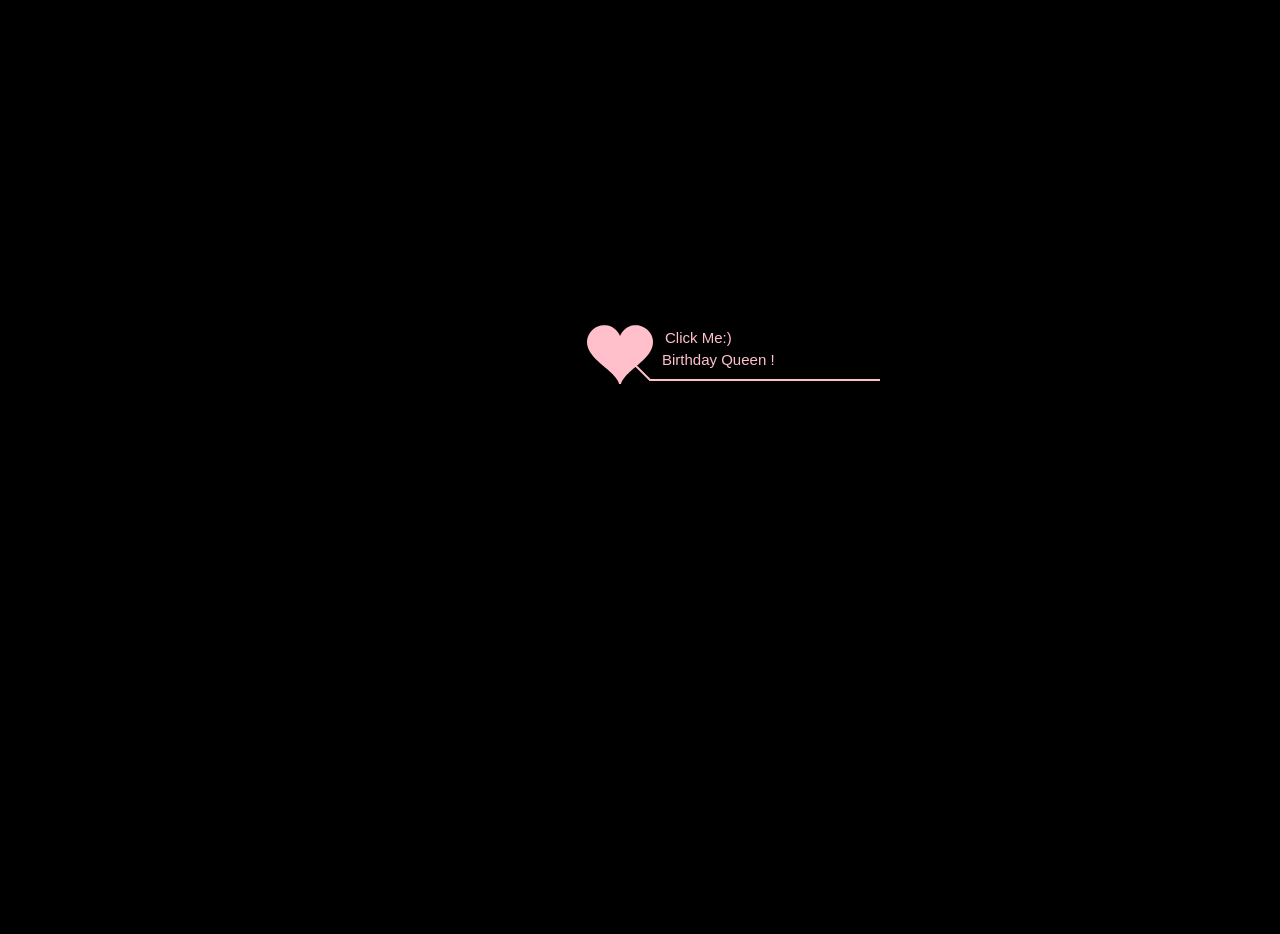
<file: index.html>
<!DOCTYPE html PUBLIC "-//W3C//DTD XHTML 1.0 Strict//EN" "http://www.w3.org/TR/xhtml1/DTD/xhtml1-strict.dtd">
<html xml:lang="en" xmlns="http://www.w3.org/1999/xhtml">
<head>
    <meta http-equiv="Content-Type" content="text/html; charset=UTF-8">
    <title>Happy Birthday Cuteii</title>	    
    <link type="text/css" rel="stylesheet" href="file/default.css">
    <script type="text/javascript" src="file/jquery.min.js"></script>
    <script type="text/javascript" src="file/jscex.min.js"></script>
    <script type="text/javascript" src="file/jscex-parser.js"></script>
    <script type="text/javascript" src="file/jscex-jit.js"></script>
    <script type="text/javascript" src="file/jscex-builderbase.min.js"></script>
    <script type="text/javascript" src="file/jscex-async.min.js"></script>
    <script type="text/javascript" src="file/jscex-async-powerpack.min.js"></script>
    <script type="text/javascript" src="file/function.js" charset="utf-8"></script>
    <script type="text/javascript" src="file/love.js" charset="utf-8"></script>
    <script>
        function playAudio() {
            var audio = document.getElementById("myAudio");
            audio.play();
        }
    </script>
</head>
<body>
    <div id="main">
        <div id="error"><a href="http://www.google.cn/chrome/intl/zh-CN/landing_chrome.html?hl=zh-CN&brand=CHMI">Chrome</a> (<a href="http://firefox.com.cn/download/">Firefox</a>)</div>
        <audio autoplay="autoplay" height="100" width="100" id="myAudio">
            <source src="aud.mp3" type="audio/mp3" />
            <embed height="100" width="100" src="aud.mp3" />
        </audio>
        <div id="wrap">
<div id="text">
    <div id="code">

<span class="say">* Nᴏᴛ ᴀʟʟ ʟᴏᴠᴇ sᴛᴏʀɪᴇs ᴀʀᴇ ᴡʀɪᴛᴛᴇɴ ᴀs ʀᴏᴍᴀɴᴄᴇ— ✨</span><br>

<span class="say">
    Sᴏᴍᴇ ᴀʀᴇ ғᴏᴜɴᴅ ɪɴ ɢᴇɴᴛʟᴇ ғʀɪᴇɴᴅsʜɪᴘs, 🤍
</span><br>

<span class="say">
    Iɴ ᴇɴᴅʟᴇss ʟᴀᴜɢʜᴛᴇʀ, ǫᴜɪᴇᴛ ᴄᴀʀᴇ, 🤌🏻
</span><br>

<span class="say">
    Aɴᴅ ɪɴ ᴛʜᴇ ᴘᴇᴏᴘʟᴇ ᴡʜᴏ ᴄʜᴏᴏsᴇ ᴛᴏ sᴛᴀʏ ᴛʜʀᴏᴜɢʜ ᴇᴠᴇʀʏ sᴇᴀsᴏɴ. 🫶🏼
</span><br>


<span class="say">
    Wishingg you Happiestt birthdayy 🌸! Myyy Mooneii ♡
</span><br>

    </div>
</div>
            <div id="clock-box">
                <span id="clock">577 days 0 hours 0 minutes 0 seconds</span> <!-- Change to "6940 days..." if needed -->
            </div>
            <canvas id="canvas" width="1100" height="680"></canvas>
            <!-- CHIBI SNOWMAN BUTTON -->

<a href="wish.html" id="snowman-link">

    <div id="snowman">

        <img src="images/snowman.png" alt="snowman">

        <div class="snow-text">
            mam here!! 💌
        </div>

    </div>

</a>
        </div>
    </div>

    <script>
    (function() {
        var canvas = $('#canvas');
		
        if (!canvas[0].getContext) {
            $("#error").show();
            return false;
        }

        var width = canvas.width();
        var height = canvas.height();        
        canvas.attr("width", width);
        canvas.attr("height", height);

        var opts = {
            seed: {
                x: width / 2 - 20,
                color: "rgb(190, 26, 37)",
                scale: 2
            },
            branch: [
                [535, 680, 570, 250, 500, 200, 30, 100, [
                    [540, 500, 455, 417, 340, 400, 13, 100, [
                        [450, 435, 434, 430, 394, 395, 2, 40]
                    ]],
                    [550, 445, 600, 356, 680, 345, 12, 100, [
                        [578, 400, 648, 409, 661, 426, 3, 80]
                    ]],
                    [539, 281, 537, 248, 534, 217, 3, 40],
                    [546, 397, 413, 247, 328, 244, 9, 80, [
                        [427, 286, 383, 253, 371, 205, 2, 40],
                        [498, 345, 435, 315, 395, 330, 4, 60]
                    ]],
                    [546, 357, 608, 252, 678, 221, 6, 100, [
                        [590, 293, 646, 277, 648, 271, 2, 80]
                    ]]
                ]] 
            ],
            bloom: {
                num: 700,
                width: 1080,
                height: 650,
            },
            footer: {
                width: 1200,
                height: 5,
                speed: 10,
            }
        }

        var tree = new Tree(canvas[0], width, height, opts);
        var seed = tree.seed;
        var foot = tree.footer;
        var hold = 1;

        canvas.click(function(e) {
            playAudio();
            var offset = canvas.offset(), x, y;
            x = e.pageX - offset.left;
            y = e.pageY - offset.top;
            if (seed.hover(x, y)) {
                hold = 0; 
                canvas.unbind("click");
                canvas.unbind("mousemove");
                canvas.removeClass('hand');
            }
        }).mousemove(function(e) {
            var offset = canvas.offset(), x, y;
            x = e.pageX - offset.left;
            y = e.pageY - offset.top;
            canvas.toggleClass('hand', seed.hover(x, y));
        });

        var seedAnimate = eval(Jscex.compile("async", function () {
            seed.draw();
            while (hold) {
                $await(Jscex.Async.sleep(10));
            }
            while (seed.canScale()) {
                seed.scale(0.95);
                $await(Jscex.Async.sleep(10));
            }
            while (seed.canMove()) {
                seed.move(0, 2);
                foot.draw();
                $await(Jscex.Async.sleep(10));
            }
        }));

        var growAnimate = eval(Jscex.compile("async", function () {
            do {
                tree.grow();
                $await(Jscex.Async.sleep(10));
            } while (tree.canGrow());
        }));

        var flowAnimate = eval(Jscex.compile("async", function () {
            do {
                tree.flower(2);
                $await(Jscex.Async.sleep(10));
            } while (tree.canFlower());
        }));

        var moveAnimate = eval(Jscex.compile("async", function () {
            tree.snapshot("p1", 240, 0, 610, 680);
            while (tree.move("p1", 500, 0)) {
                foot.draw();
                $await(Jscex.Async.sleep(10));
            }
            foot.draw();
            tree.snapshot("p2", 500, 0, 610, 680);

            canvas.parent().css("background", "url(" + tree.toDataURL('image/png') + ")");
            canvas.css("background", "#ffe");
            $await(Jscex.Async.sleep(300));
            canvas.css("background", "none");
        }));

        var textAnimate = eval(Jscex.compile("async", function () {
            $("#code").show().typewriter();
        }));
	    
var runAsync = eval(Jscex.compile("async", function () {

    $await(seedAnimate());

    $await(growAnimate());

    $await(flowAnimate());

    $await(moveAnimate());

    textAnimate().start();

    // SHOW SNOWMAN AFTER TEXT

    setTimeout(function(){

        document
        .getElementById("snowman")
        .classList.add("show");

    }, 4000);

}));

runAsync().start();

})();
    </script>
</body>
</html>
</file>
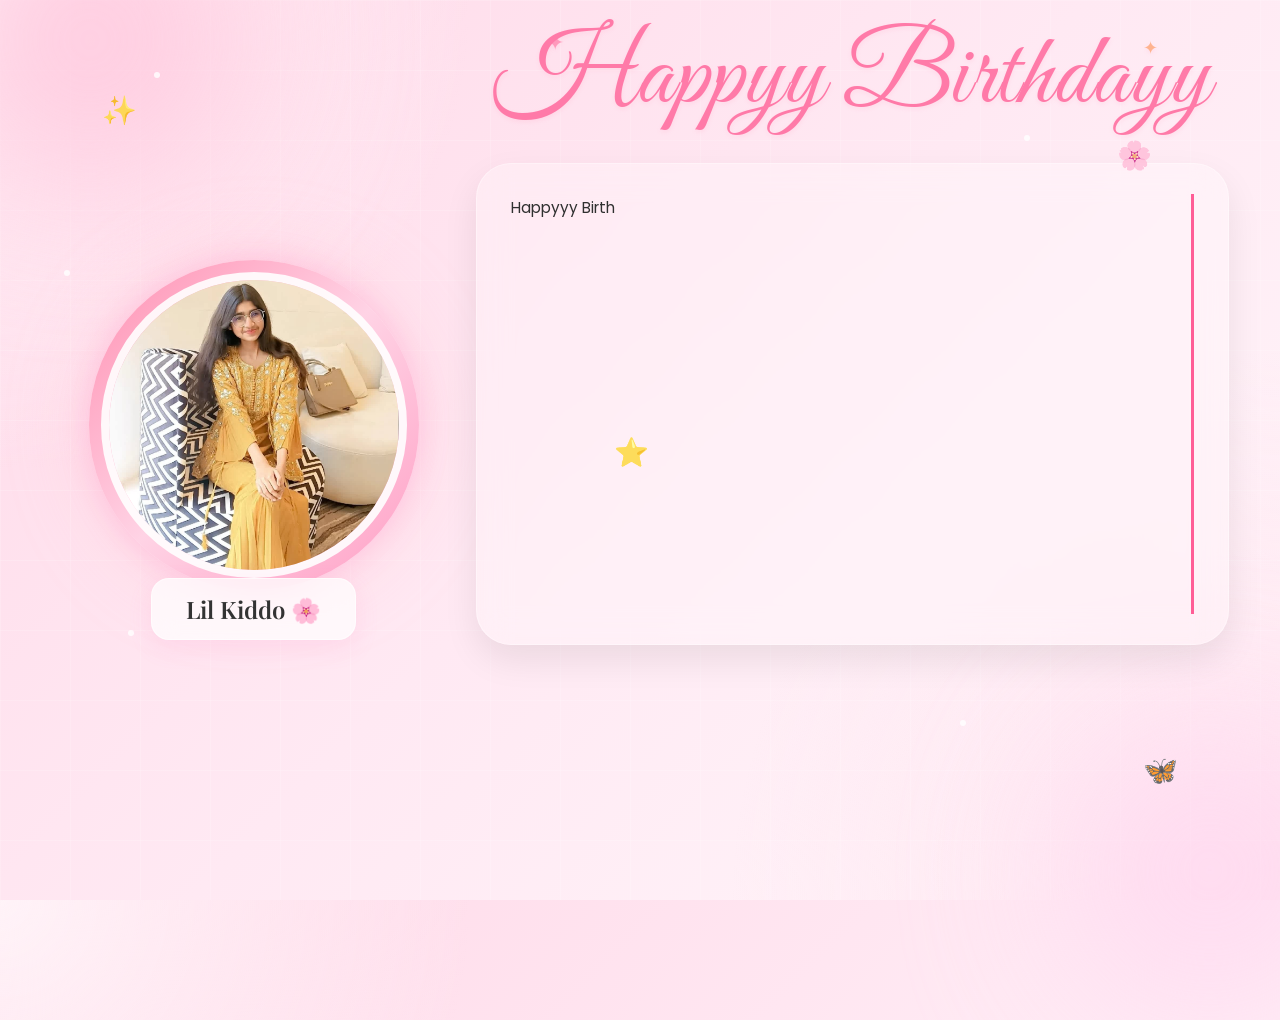
<file: wish.html>
<!DOCTYPE html>
<html lang="en">
<head>
<meta charset="UTF-8" />
<meta name="viewport" content="width=device-width, initial-scale=1.0"/>

<title>Birthday Letter</title>

<link rel="preconnect" href="https://fonts.googleapis.com">
<link rel="preconnect" href="https://fonts.gstatic.com" crossorigin>

<link href="https://fonts.googleapis.com/css2?family=Great+Vibes&family=Poppins:wght@300;400;500&family=Playfair+Display:wght@600&display=swap" rel="stylesheet">

<style>

*{
margin:0;
padding:0;
box-sizing:border-box;
}

body{
height:100vh;
overflow:hidden;
font-family:'Poppins',sans-serif;

background:
radial-gradient(circle at top left,#fff3f8 0%,transparent 30%),
radial-gradient(circle at bottom right,#ffe4ef 0%,transparent 35%),
linear-gradient(135deg,#ffd9e8,#ffe9f3,#fff6fa);

position:relative;
display:flex;
align-items:center;
justify-content:center;
}

/* GRID */

body::before{
content:"";
position:absolute;
inset:0;

background-image:
linear-gradient(rgba(255,255,255,0.35) 1px, transparent 1px),
linear-gradient(90deg, rgba(255,255,255,0.35) 1px, transparent 1px);

background-size:70px 70px;
opacity:0.45;
z-index:-3;
}

/* BLURS */

.blur{
position:absolute;
border-radius:50%;
filter:blur(80px);
z-index:-2;
opacity:0.7;
}

.blur1{
width:320px;
height:320px;
background:#ffbfd8;
top:-120px;
left:-70px;
animation:move1 8s ease-in-out infinite alternate;
}

.blur2{
width:300px;
height:300px;
background:#ffd6f0;
bottom:-120px;
right:-80px;
animation:move2 10s ease-in-out infinite alternate;
}

@keyframes move1{
to{
transform:translate(40px,40px);
}
}

@keyframes move2{
to{
transform:translate(-40px,-30px);
}
}

/* SPARKLES */

.sparkles span{
position:absolute;
width:6px;
height:6px;
background:white;
border-radius:50%;
opacity:0.8;
animation:twinkle 3s infinite ease-in-out;
}

@keyframes twinkle{
0%,100%{
transform:scale(0.6);
opacity:0.4;
}

50%{
transform:scale(1.4);
opacity:1;
}
}

/* DECORS */

.floating-decor{
position:absolute;
font-size:28px;
animation:floaty 6s ease-in-out infinite;
opacity:0.8;
pointer-events:none;
z-index:2;
}

.decor1{
top:10%;
left:8%;
}

.decor3{
top:15%;
right:10%;
animation-delay:2s;
}

.decor4{
bottom:12%;
right:8%;
animation-delay:3s;
}

.decor5{
top:48%;
left:48%;
animation-delay:4s;
}

@keyframes floaty{
0%,100%{
transform:translateY(0px);
}

50%{
transform:translateY(-15px);
}
}

/* MAIN */

.container{
  width:92%;
  max-width:1250px;
  height:95vh;
  display:flex;
  gap:20px;
}

/* LEFT SIDE */

.left-side{
width:35%;
display:flex;
flex-direction:column;
align-items:center;
justify-content:center;
position:relative;
}

/* PHOTO */

.photo-wrapper{
position:relative;
display:flex;
flex-direction:column;
align-items:center;
}

.photo-ring{
width:330px;
height:330px;
border-radius:50%;

padding:12px;

background:
linear-gradient(135deg,#ff8fb1,#ffd3e5,#ff9ec4);

box-shadow:
0 0 30px rgba(255,105,180,0.25),
0 0 80px rgba(255,192,203,0.35);

animation:ringFloat 5s ease-in-out infinite;
}

@keyframes ringFloat{
0%,100%{
transform:translateY(0px);
}

50%{
transform:translateY(-12px);
}
}

.photo{
width:100%;
height:100%;
border-radius:50%;
overflow:hidden;
border:8px solid rgba(255,255,255,0.9);
}

.photo img{
width:100%;
height:100%;
object-fit:cover;
}

/* NAME TAG */

.name-tag{
margin-top:-12px;

padding:14px 34px;

border-radius:18px;

background:rgba(255,255,255,0.72);

backdrop-filter:blur(12px);

border:1px solid rgba(255,255,255,0.6);

box-shadow:
0 8px 25px rgba(255,105,180,0.12);

font-size:1.5rem;

font-weight:600;

font-family:'Playfair Display',serif;

color:#333;

z-index:10;
}

/* RIGHT */

.right-side{
width:65%;
position:relative;
}

.title{
font-family:'Great Vibes', cursive;

font-size:clamp(82px,8vw,118px);

text-align:center;

margin-bottom:28px;

position:relative;

line-height:1.1;

letter-spacing:1px;

color:#ff7aa8;

text-shadow:
0 2px 4px rgba(255,140,180,0.15);

animation:fadeInDown 1.2s ease;
}

.title::before{
content:"✦";

position:absolute;

left:70px;
top:10px;

font-size:22px;

color:#ff9abc;
}

.title::after{
content:"✦";

position:absolute;

right:70px;
top:18px;

font-size:18px;

color:#ffb38f;
}

@keyframes fadeInDown{
from{
opacity:0;
transform:translateY(-30px);
}

to{
opacity:1;
transform:translateY(0);
}
}

.letter-box{
  width:100%;

  background:rgba(255,255,255,0.28);

  backdrop-filter:blur(16px);

  border:1px solid rgba(255,255,255,0.35);

  border-radius:35px;

  padding:30px 34px;

  position:relative;

  box-shadow:
  0 15px 35px rgba(0,0,0,0.08);
}

.typing-text{
  font-size:0.96rem;

  line-height:1.75rem;

  color:#303030;

  white-space:pre-wrap;

  border-right:3px solid #ff5d96;

  min-height:420px;

  animation:blink 0.7s infinite;
}

@keyframes blink{
50%{
border-color:transparent;
}
}

/* MOBILE */

@media(max-width:950px){

body{
height:auto;
overflow:auto;
padding:40px 0;
}

.container{
flex-direction:column;
height:auto;
gap:35px;
}

.left-side,
.right-side{
width:100%;
}

.title{
font-size:68px;
}

.photo-ring{
width:260px;
height:260px;
}

.name-tag{
font-size:1.2rem;
padding:12px 24px;
}

.letter-box{
padding:28px;
}

.typing-text{
min-height:auto;
font-size:1rem;
line-height:1.9rem;
}

}

@keyframes fadeIn{
from{
opacity:0;
transform:translateY(20px);
}

to{
opacity:1;
transform:translateY(0px);
}
}

</style>

</head>

<body>

<div class="blur blur1"></div>
<div class="blur blur2"></div>

<div class="sparkles">
<span style="top:8%;left:12%;animation-delay:1s"></span>
<span style="top:15%;left:80%;animation-delay:2s"></span>
<span style="top:70%;left:10%;animation-delay:3s"></span>
<span style="top:80%;left:75%;animation-delay:1s"></span>
<span style="top:40%;left:90%;animation-delay:4s"></span>
<span style="top:30%;left:5%;animation-delay:2s"></span>
</div>

<div class="floating-decor decor1">✨</div>
<div class="floating-decor decor3">🌸</div>
<div class="floating-decor decor4">🦋</div>
<div class="floating-decor decor5">⭐</div>

<div class="container">

<!-- LEFT -->

<div class="left-side">

<div class="photo-wrapper">

<div class="photo-ring">

<div class="photo">
<img src="./images/photo1.jpg" alt="">
</div>

</div>

<div class="name-tag">
Lil Kiddo 🌸
</div>

</div>

</div>

<!-- RIGHT -->

<div class="right-side">

<div class="title" id="animatedTitle"></div>

<div class="letter-box">
<div class="typing-text" id="typing"></div>
</div>

</div>

</div>

<!-- HEART CURSOR -->

<script>

var colours = ['#ff4f81','#ff6fa5','#ff85b5','#ff3d77','#ff9ac7'];

var minisize = 12;
var maxisize = 22;
var hearts = 50;

var x = ox = 400;
var y = oy = 300;

var herz = [];
var herzx = [];
var herzy = [];
var herzs = [];

document.onmousemove = mouse;

function mouse(e){

if(e){
y = e.pageY;
x = e.pageX;
}

}

function createDiv(height,width){

var div = document.createElement("div");

div.style.position = "absolute";
div.style.height = height;
div.style.width = width;
div.style.overflow = "hidden";
div.style.backgroundColor = "transparent";

return div;
}

function herzle(){

var c;

if(Math.abs(x - ox) > 1 || Math.abs(y - oy) > 1){

ox = x;
oy = y;

for(c = 0; c < hearts; c++){

if(herzy[c] === false){

herz[c].firstChild.nodeValue = "❤";

herz[c].style.left = (herzx[c] = x) + "px";
herz[c].style.top = (herzy[c] = y) + "px";

herz[c].style.fontSize = minisize + "px";
herz[c].style.color = colours[c % colours.length];
herz[c].style.visibility = "visible";

herzs[c] = minisize;

break;
}
}
}

for(c = 0; c < hearts; c++){

if(herzy[c] !== false){

herzy[c] -= herzs[c] / minisize + 1;

herzx[c] += Math.sin(herzy[c] * 0.03);

if(herzy[c] < -50){

herz[c].style.visibility = "hidden";
herzy[c] = false;
}

else{

if(herzs[c] < maxisize){

herzs[c]++;
herz[c].style.fontSize = herzs[c] + "px";
}

herz[c].style.top = herzy[c] + "px";
herz[c].style.left = herzx[c] + "px";
}
}
}

setTimeout(herzle,40);
}

window.onload = function(){

var i,heart;

for(i = 0; i < hearts; i++){

heart = createDiv("auto","auto");

heart.style.visibility = "hidden";
heart.style.zIndex = "9999";
heart.style.pointerEvents = "none";

heart.appendChild(document.createTextNode("❤"));

document.body.appendChild(heart);

herz[i] = heart;
herzy[i] = false;
}

herzle();

setTimeout(typeLetter,1200);
}

</script>

<!-- MAIN SCRIPT -->

<script>

const title = "Happyy Birthdayy";

const titleContainer =
document.getElementById("animatedTitle");

title.split("").forEach((letter,index)=>{

const span = document.createElement("span");

span.innerHTML =
letter === " " ? "&nbsp;" : letter;

span.style.opacity = 0;

span.style.display = "inline-block";

span.style.animation =
`fadeIn 0.5s forwards ${index * 0.08}s`;

titleContainer.appendChild(span);

});

const message = `Happyyy Birthdayyy my Mooneii 🌸
I honestly don’t even know where to start because there are so many small things about you that make people feel comfortable around you without even realizing it.
Not all people become special loudly.
Some slowly become a part of your everyday happiness… and somehow you became one of those people for me ✨
Thank you for all the random conversations, the laughs that make normal moments memorable, and the soft kind of presence you carry everywhere you go.🌷
And I genuinely hope this year brings you everything your heart secretly wishes for —
peace, happiness, exciting memories, success, late night laughs, and moments that make you smile for absolutely no reason 🤍
I also hope that no matter how busy life gets, you always stay the same sweet, chaotic, caring, adorable person you are right now 🥹✨
So today, just smile a little extra okay?
Because this day is special…
after all, it’s the day my favorite Lil Kiddo was born 🌸🎂
Once again,Veryy veryyy happyyy birthdayyy My Princesss 🥹✨`;

const typing =
document.getElementById("typing");

let index = 0;

function typeLetter(){

if(index < message.length){

typing.innerHTML +=
message.charAt(index);

index++;

setTimeout(typeLetter,28);
}
}

</script>

</body>
</html>
</file>
<file: file/default.css>
body {
  margin: 0;
  padding: 0;
  background-color: #000; /* solid black background, images removed */
  color: white;
  font-size: 14px;
  font-family: sans-serif;
  overflow: auto;
}
a {
  color: white;
  font-size: 14px;
}
#main {
  width: 100%;
}
#wrap {
  position: relative;
  margin: 0 auto;
  width: 1100px;
  height: 680px;
  margin-top: 10px;
}
#text {
  width: 272px;
  height: 560px;
  left: 188px;
  top: 80px;
  position: absolute;
}
#code {
  display: none;
  color: rgb(196, 255, 255);
  font-size: 16px;
  margin-top: 70px;
  line-height: 25px;
  font-size: larger;
  font-weight: bolder;
}
#clock-box {
  position: absolute;
  left: 60px;
  top: 550px;
  font-size: 28px;
  display: none;
}
#clock-box a {
  font-size: 28px;
  text-decoration: none;
}
#clock {
  margin-left: 48px;
}
#clock .digit {
  font-size: 64px;
}
#canvas {
  margin: 0 auto;
  width: 1100px;
  height: 680px;
}
#error {
  margin: 0 auto;
  text-align: center;
  margin-top: 60px;
  display: none;
}
.hand {
  cursor: pointer;
}
.say {
  margin-left: 5px;
}
.space {
  margin-right: 150px;
}

#message-box{
  position: absolute;
  margin-top:450px;
  font-size: 25px;
  font-family: monospace;

}
/* SNOWMAN BUTTON */

#snowman-link{
    text-decoration:none;
}

#snowman{
    position:absolute;

    left:38%;
    bottom:-250px;

    width:150px;

    z-index:999;

    opacity:0;

    transform:scale(0.7);

    transition:all 1s ease;

    cursor:pointer;
}

/* SHOW ANIMATION */

#snowman.show{
    opacity:1;

    bottom:40px;

    animation:
    snowDrop 1.5s ease forwards,
    snowBounce 2s ease-in-out infinite 1.5s;
}

/* IMAGE */

#snowman img{
    width:100%;

    filter:
    drop-shadow(0 0 20px rgba(255,182,193,0.9))
    drop-shadow(0 0 40px rgba(255,105,180,0.5));
}

/* TEXT */

.snow-text{
    position:absolute;

    top:50%;
    left:50%;

    transform:translate(-50%,-50%);

    font-size:16px;

    font-family:'Comic Sans MS',cursive;

    font-weight:bold;

    color:#ff4f87;

    text-shadow:
    0 0 10px white,
    0 0 20px pink;

    white-space:nowrap;
}

/* FALL */

@keyframes snowDrop{

    0%{
        transform:
        translateY(-400px)
        rotate(-12deg)
        scale(0.4);
    }

    70%{
        transform:
        translateY(20px)
        rotate(6deg)
        scale(1.05);
    }

    100%{
        transform:
        translateY(0px)
        rotate(0deg)
        scale(1);
    }
}

/* IDLE FLOAT */

@keyframes snowBounce{

    0%,100%{
        transform:translateY(0px);
    }

    50%{
        transform:translateY(-10px);
    }
}

/* PINK FLASH */

#snowman::before{
    content:"";

    position:absolute;

    inset:-20px;

    border-radius:50%;

    background:
    radial-gradient(
    circle,
    rgba(255,192,203,0.7),
    transparent 70%);

    animation:pulseGlow 2s infinite;

    z-index:-1;
}

@keyframes pulseGlow{

    0%,100%{
        transform:scale(1);
        opacity:0.7;
    }

    50%{
        transform:scale(1.2);
        opacity:1;
    }
}
</file>
